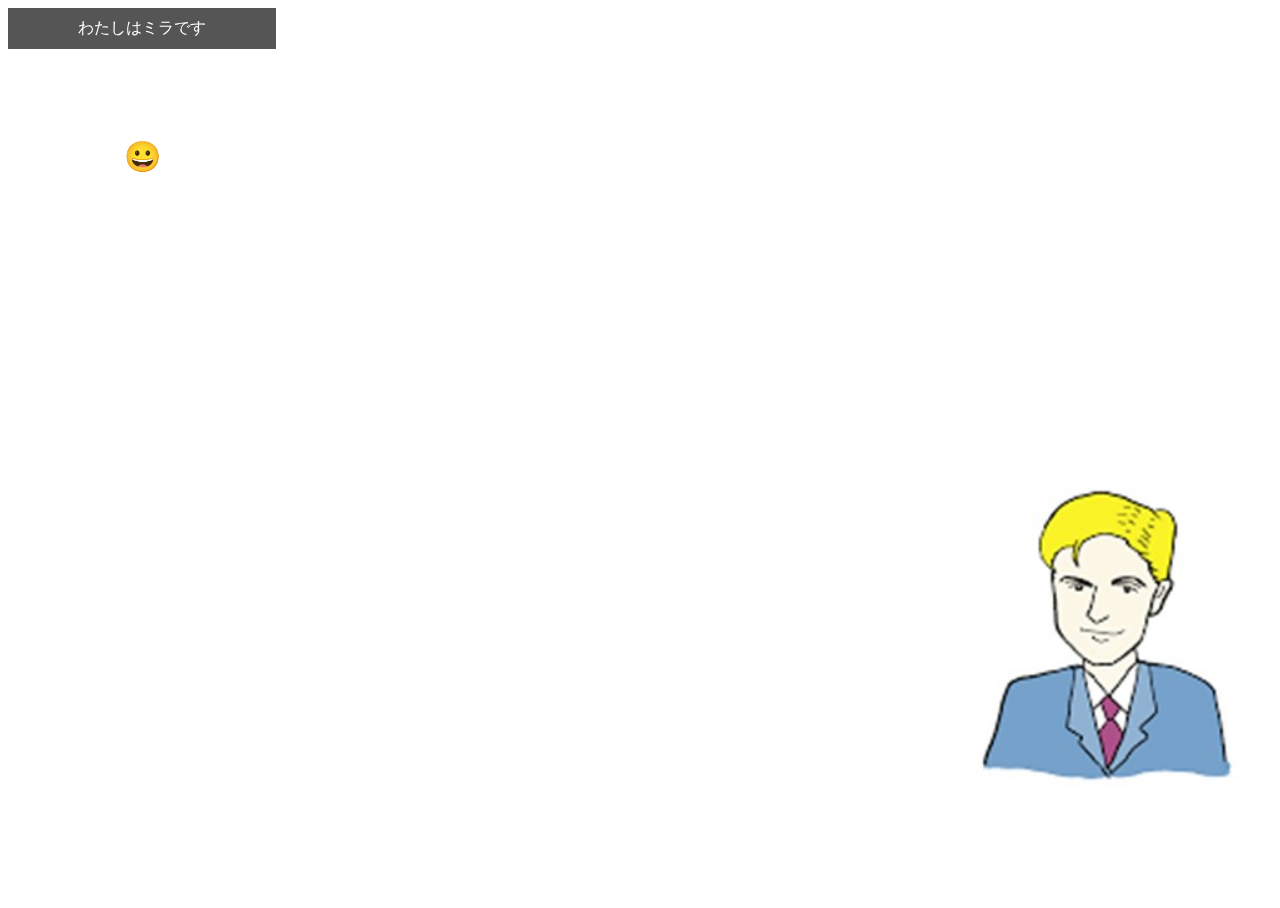
<file: jappractice/index - Copy (2).html>
<!DOCTYPE html>
<html>
<head>
	<meta charset="UTF-8">
	<style>

		html, body {		  
		  border: 0px;
		  width: 100%;
		  height: 100%;
		}

		.container {
		  background-image: url("Mira.jpg");
		  height: 100%;
		  background-position: center;
		  background-repeat: no-repeat;
		  background-size: cover;
		}
		
		.vertical-center {
		  position: fixed;
		  height: 20vh;
		}
		.vertical-center2 {
		  position: fixed;
		  height: 80vh;
		}
		p {
			font-size: 90px;
			color: blue;
			text-align: center;
		}
		h6 {
			font-size: 30px;
			color: #FFFFFF;
			text-align: center;
		}
		h5 {
			font-size: 30px;
			text-align: center;
		}
		button {
			font-size: 25px;
			background-color: #555555; /* Green */
			border: none;
			color: white;
			padding: 10px 70px;
			text-align: center;
			text-decoration: none;
			display: inline-block;
			font-size: 16px;
			left: 50%;
		}
		h6:hover {
  			color: grey;
		}
	</style>


<title>N5 Verbs</title>

</head>

<body>

	<!--<p>わたしはミラです</p> -->
	<div class="container">
		<div class="vertical-center2">
			<button onclick = "gentext();">わたしはミラです</button>
			<p></p>
			<h6></h6>
			<h5>&#128512;</h5>
		</div>
	</div>

	<script>
		function no() {[Math.floor(Math.random()*157)]}
		function gentext() {
			var jap = ['おきます|get up, wake up ()',
						'ねます|sleep, go to bed ()',
						'はたらきます|work ()',
						'やすみます|take a rest, take holiday ()',
						'べんきょうします|study ()',
						'おわります|finish ()',
						'いきます|go ()',
						'きます|come (III)',
						'かえります|go home, return ()',
						'たべます|eat ()',
						'のみます|drink ()',
						'すいます|smoke ()',
						'みます|see, look at, watch (II)',
						'ききます|hear, listen ()',
						'よみます|read ()',
						'かきます|write, draw, paint ()',
						'とります|take [a picture] ()',
						'します|do (III)',
						'あいます|meet [a friend] ()',
						'きります|cut, slice ()',
						'おくります|send ()',
						'あげます|give ()',
						'もらいます|recieve ()',
						'かします|lend (I)',
						'かります|borrow (II)',
						'おしえます|teach ()',
						'ならいます|learn ()',
						'かけます|make [a phone call] ()',
						'わかります|understand ()',
						'あります|have ()',
						'います|exist, be (referring to animate things) (II)',
						'あります|exist, be (referring to inanimate things) ()',
						'います|have [a child] (II)',
						'います|stay, be [in Japan] (II)',
						'かかります|take (referring to time or money) ()',
						'やすみます|take a day off [work] ()',
						'あそびます|enjoy oneself, play ()',
						'およぎます|swim ()',
						'むかえます|go to meet, welcome ()',
						'つかれます|get tired ()',
						'だします|send [a letter] (I)',
						'はいります|enter [a coffee shop] ()',
						'でます|go out [of a coffee shop] ()',
						'けっこんします|marry, get married ()',
						'かいものします|do shopping ()',
						'しょくじします|have a meal, dine ()',
						'さんぽします|take a walk [in a park] ()',
						'つけます|turn on ()',
						'けします|turn off (I)',
						'あけます|open ()',
						'しめます|close, shut ()',
						'いそぎます|hurry ()',
						'まちます|wait ()',
						'とめます|stop, park ()',
						'まがります|turn [to the right] ()',
						'もちます|hold ()',
						'とります|take, pass ()',
						'てつだいます|help (with a task) ()',
						'よびます|call ()',
						'はなします|speak, talk (I)',
						'みせます|show ()',
						'おしえます|tell [an address] ()',
						'はじめます|start, begin ()',
						'ふります|rain (II)',
						'コピーします|copy ()',
						'たちます|stand up ()',
						'すわります|sit down ()',
						'つかいます|use ()',
						'おきます|put ()',
						'つくります|make, produce ()',
						'うります|sell ()',
						'しります|get to know ()',
						'すみます|be going to live ()',
						'けんきゅうします|do research ()',
						'のります|ride, get on [a train] ()',
						'おります|get off [a train] ()',
						'のりかえます|change (trains, etc.) ()',
						'あびます|take [a shower] (II)',
						'いれます|put in, insert ()',
						'だします|take out, withdraw (I)',
						'はいります|enter [university] ()',
						'でます|graduate from [university] ()',
						'やめます|quit or retire from [a company] ()',
						'おします|push, press (I)',
						'おぼえます|memorize ()',
						'わすれます|forget ()',
						'なくします|lose ()',
						'だします|hand in [a report] ()',
						'はらいます|pay ()',
						'かえします|give back, return (I)',
						'でかけます|go out ()',
						'ぬぎます|take off (clothes, shoes, etc.) ()',
						'もっていきます|take (something) (III)',
						'もってきます|bring (something) ()',
						'しんぱいします|worry ()',
						'ざんぎょうします|work overtime ()',
						'しゅっちょうします|go on a business trip ()',
						'のみます|take [medicine] ()',
						'はいります|take [a bath] ()',
						'できます|be able to, can (II)',
						'あらいます|wash ()',
						'ひきます|play (a stringed instrument) ()',
						'うたいます|sing ()',
						'あつめます|collect, gather ()',
						'すてます|throw away ()',
						'かえます|exchange, change ()',
						'うんてんします|drive ()',
						'よやくします|reserve, book ()',
						'けんがくします|visit some place for study ()',
						'のぼります|climb (a mountain) ()',
						'とまります|stay (at a hotel) ()',
						'そうじします|clean (a room) ()',
						'せんたくします|wash (clothes) ()',
						'れんしゅうします|practice ()',
						'なります|become ()',
						'いります|need, require (a visa) ()',
						'しらべます|check, investigate ()',
						'なおします|repair, correct (I)',
						'しゅうりします|repair ()',
						'でんわします|phone ()',
						'おもいます|think ()',
						'いいます|say ()',
						'たります|be enough, be sufficient ()',
						'かちます|win ()',
						'まけます|lose, be beaten ()',
						'あります|(a festival) be held, take place ()',
						'やくに たちます|be useful ()',
						'きます|put on (a shirt, etc.) (II)',
						'はきます|put on (shoes, trousers, etc.) ()',
						'かぶります|put on (a hat, etc.) ()',
						'かけます|put on (glasses) ()',
						'します|put on (tie) ()',
						'うまれます|be born ()',
						'ききます|ask (the teacher) ()',
						'まわします|turn (I)',
						'ひきます|pull ()',
						'かえます|change ()',
						'さわります|touch (a door) ()',
						'でます|(change) come out ()',
						'あるきます|walk ()',
						'わたります|cross (a bridge) ()',
						'まがります|turn (to the right) ()',
						'くれます|give (me) ()',
						'つれていきます|take (someone) ()',
						'つれてきます|bring (someone) ()',
						'おくります|escort (someone, go with) ()',
						'しょうかいします|introduce ()',
						'あんないします|show around, show the way ()',
						'せつめいします|explain ()',
						'じゅんびします|prepare ()',
						'ひっこしします|move out ()',
						'かんがえます|think, consider ()',
						'つきます|arrive ()',
						'とります （としを～）|grow old ()',
						'たります|be enough, be sufficient ()',
						'てんきんします|to be transferred (to another office) ()',
						'おるします|withdraw (I)',
														];
					var para = document.querySelector('p');
					var para2 = document.querySelector('h6');
					var no = jap[Math.floor(Math.random()*jap.length)];
					var no1 = no.split("|");
					para.innerHTML= no1[0];
					para2.innerHTML = no1[1];
		}
	</script>



</body>

</html>
</file>
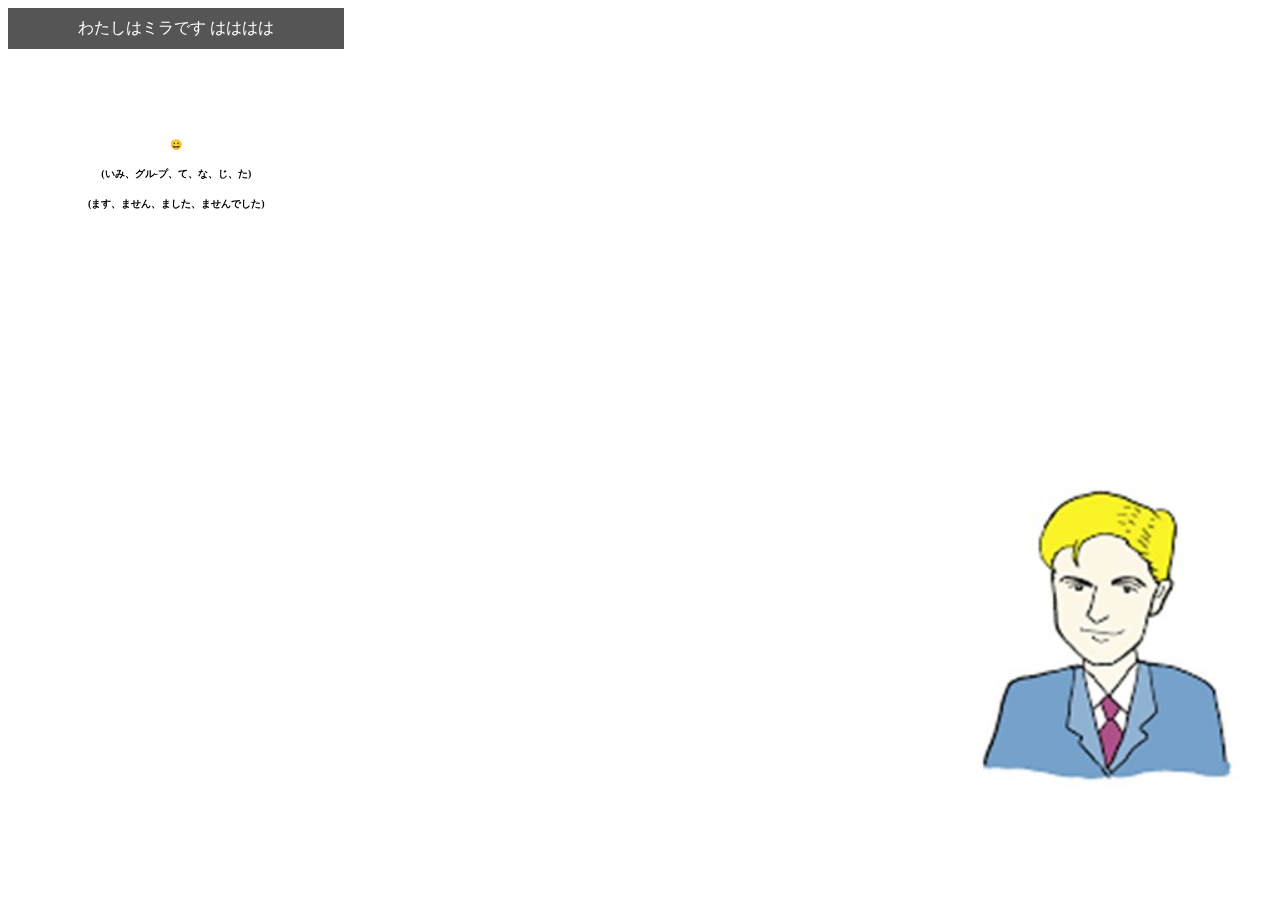
<file: jappractice/jappractice.html>
<!DOCTYPE html>
<html>
<head>
	<meta charset="UTF-8">
	<style>

		html, body {		  
		  border: 0px;
		  width: 100%;
		  height: 100%;
		}

		.container {
		  background-image: url("Mira.jpg");
		  height: 100%;
		  background-position: center;
		  background-repeat: no-repeat;
		  background-size: cover;
		}
		
		.vertical-center {
		  position: fixed;
		  height: 20vh;
		}
		.vertical-center2 {
		  position: fixed;
		  height: 80vh;
		}
		p {
			font-size: 90px;
			color: blue;
			text-align: center;
		}
		h6 {
			font-size: 30px;
			color: #FFFFFF;
			text-align: center;
		}
		h5 {
			font-size: 10px;
			text-align: center;
		}
		button {
			font-size: 25px;
			background-color: #555555; /* Green */
			border: none;
			color: white;
			padding: 10px 70px;
			text-align: center;
			text-decoration: none;
			display: inline-block;
			font-size: 16px;
			left: 50%;
		}
		h6:hover {
  			color: grey;
		}
	</style>


<title>N5 Verbs</title>

</head>

<body>

	<!--<p>わたしはミラです</p> -->
	<div class="container">
		<div class="vertical-center2">
			<button onclick = "gentext();">わたしはミラです はははは</button>
			<p></p>
			<h6></h6>
			<h5>&#128512; </h5>
			<h5>(いみ、グル-プ、て、な、じ、た) </h5>
			<h5>(ます、ません、ました、ませんでした)</h5>
		</div>
	</div>

	<script>
		function no() {[Math.floor(Math.random()*157)]}
		function gentext() {
			var jap = ['おきます|get up, wake up ()',
						'ねます|sleep, go to bed ()',
						'はたらきます|work ()',
						'やすみます|take a rest, take holiday ()',
						'べんきょうします|study ()',
						'おわります|finish ()',
						'いきます|go ()',
						'きます|come (III)',
						'かえります|go home, return ()',
						'たべます|eat ()',
						'のみます|drink ()',
						'すいます|smoke ()',
						'みます|see, look at, watch (II)',
						'ききます|hear, listen ()',
						'よみます|read ()',
						'かきます|write, draw, paint ()',
						'とります|take [a picture] ()',
						'します|do (III)',
						'あいます|meet [a friend] ()',
						'きります|cut, slice ()',
						'おくります|send ()',
						'あげます|give ()',
						'もらいます|recieve ()',
						'かします|lend (I)',
						'かります|borrow (II)',
						'おしえます|teach ()',
						'ならいます|learn ()',
						'かけます|make [a phone call] ()',
						'わかります|understand ()',
						'あります|have ()',
						'います|exist, be (referring to animate things) (II)',
						'あります|exist, be (referring to inanimate things) ()',
						'います|have [a child] (II)',
						'います|stay, be [in Japan] (II)',
						'かかります|take (referring to time or money) ()',
						'やすみます|take a day off [work] ()',
						'あそびます|enjoy oneself, play ()',
						'およぎます|swim ()',
						'むかえます|go to meet, welcome ()',
						'つかれます|get tired ()',
						'だします|send [a letter] (I)',
						'はいります|enter [a coffee shop] ()',
						'でます|go out [of a coffee shop] ()',
						'けっこんします|marry, get married ()',
						'かいものします|do shopping ()',
						'しょくじします|have a meal, dine ()',
						'さんぽします|take a walk [in a park] ()',
						'つけます|turn on ()',
						'けします|turn off (I)',
						'あけます|open ()',
						'しめます|close, shut ()',
						'いそぎます|hurry ()',
						'まちます|wait ()',
						'とめます|stop, park ()',
						'まがります|turn [to the right] ()',
						'もちます|hold ()',
						'とります|take, pass ()',
						'てつだいます|help (with a task) ()',
						'よびます|call ()',
						'はなします|speak, talk (I)',
						'みせます|show ()',
						'おしえます|tell [an address] ()',
						'はじめます|start, begin ()',
						'ふります|rain (II)',
						'コピーします|copy ()',
						'たちます|stand up ()',
						'すわります|sit down ()',
						'つかいます|use ()',
						'おきます|put ()',
						'つくります|make, produce ()',
						'うります|sell ()',
						'しります|get to know ()',
						'すみます|be going to live ()',
						'けんきゅうします|do research ()',
						'のります|ride, get on [a train] ()',
						'おります|get off [a train] ()',
						'のりかえます|change (trains, etc.) ()',
						'あびます|take [a shower] (II)',
						'いれます|put in, insert ()',
						'だします|take out, withdraw (I)',
						'はいります|enter [university] ()',
						'でます|graduate from [university] ()',
						'やめます|quit or retire from [a company] ()',
						'おします|push, press (I)',
						'おぼえます|memorize ()',
						'わすれます|forget ()',
						'なくします|lose ()',
						'だします|hand in [a report] ()',
						'はらいます|pay ()',
						'かえします|give back, return (I)',
						'でかけます|go out ()',
						'ぬぎます|take off (clothes, shoes, etc.) ()',
						'もっていきます|take (something) (III)',
						'もってきます|bring (something) ()',
						'しんぱいします|worry ()',
						'ざんぎょうします|work overtime ()',
						'しゅっちょうします|go on a business trip ()',
						'のみます|take [medicine] ()',
						'はいります|take [a bath] ()',
						'できます|be able to, can (II)',
						'あらいます|wash ()',
						'ひきます|play (a stringed instrument) ()',
						'うたいます|sing ()',
						'あつめます|collect, gather ()',
						'すてます|throw away ()',
						'かえます|exchange, change ()',
						'うんてんします|drive ()',
						'よやくします|reserve, book ()',
						'けんがくします|visit some place for study ()',
						'のぼります|climb (a mountain) ()',
						'とまります|stay (at a hotel) ()',
						'そうじします|clean (a room) ()',
						'せんたくします|wash (clothes) ()',
						'れんしゅうします|practice ()',
						'なります|become ()',
						'いります|need, require (a visa) ()',
						'しらべます|check, investigate ()',
						'なおします|repair, correct (I)',
						'しゅうりします|repair ()',
						'でんわします|phone ()',
						'おもいます|think ()',
						'いいます|say ()',
						'たります|be enough, be sufficient ()',
						'かちます|win ()',
						'まけます|lose, be beaten ()',
						'あります|(a festival) be held, take place ()',
						'やくに たちます|be useful ()',
						'きます|put on (a shirt, etc.) (II)',
						'はきます|put on (shoes, trousers, etc.) ()',
						'かぶります|put on (a hat, etc.) ()',
						'かけます|put on (glasses) ()',
						'します|put on (tie) ()',
						'うまれます|be born ()',
						'ききます|ask (the teacher) ()',
						'まわします|turn (I)',
						'ひきます|pull ()',
						'かえます|change ()',
						'さわります|touch (a door) ()',
						'でます|(change) come out ()',
						'あるきます|walk ()',
						'わたります|cross (a bridge) ()',
						'まがります|turn (to the right) ()',
						'くれます|give (me) ()',
						'つれていきます|take (someone) ()',
						'つれてきます|bring (someone) ()',
						'おくります|escort (someone, go with) ()',
						'しょうかいします|introduce ()',
						'あんないします|show around, show the way ()',
						'せつめいします|explain ()',
						'じゅんびします|prepare ()',
						'ひっこしします|move out ()',
						'かんがえます|think, consider ()',
						'つきます|arrive ()',
						'とります （としを～）|grow old ()',
						'たります|be enough, be sufficient ()',
						'てんきんします|to be transferred (to another office) ()',
						'おるします|withdraw (I)',
														];
					var para = document.querySelector('p');
					var para2 = document.querySelector('h6');
					var no = jap[Math.floor(Math.random()*jap.length)];
					var no1 = no.split("|");
					para.innerHTML= no1[0];
					para2.innerHTML = no1[1];
		}
	</script>



</body>

</html>
</file>
